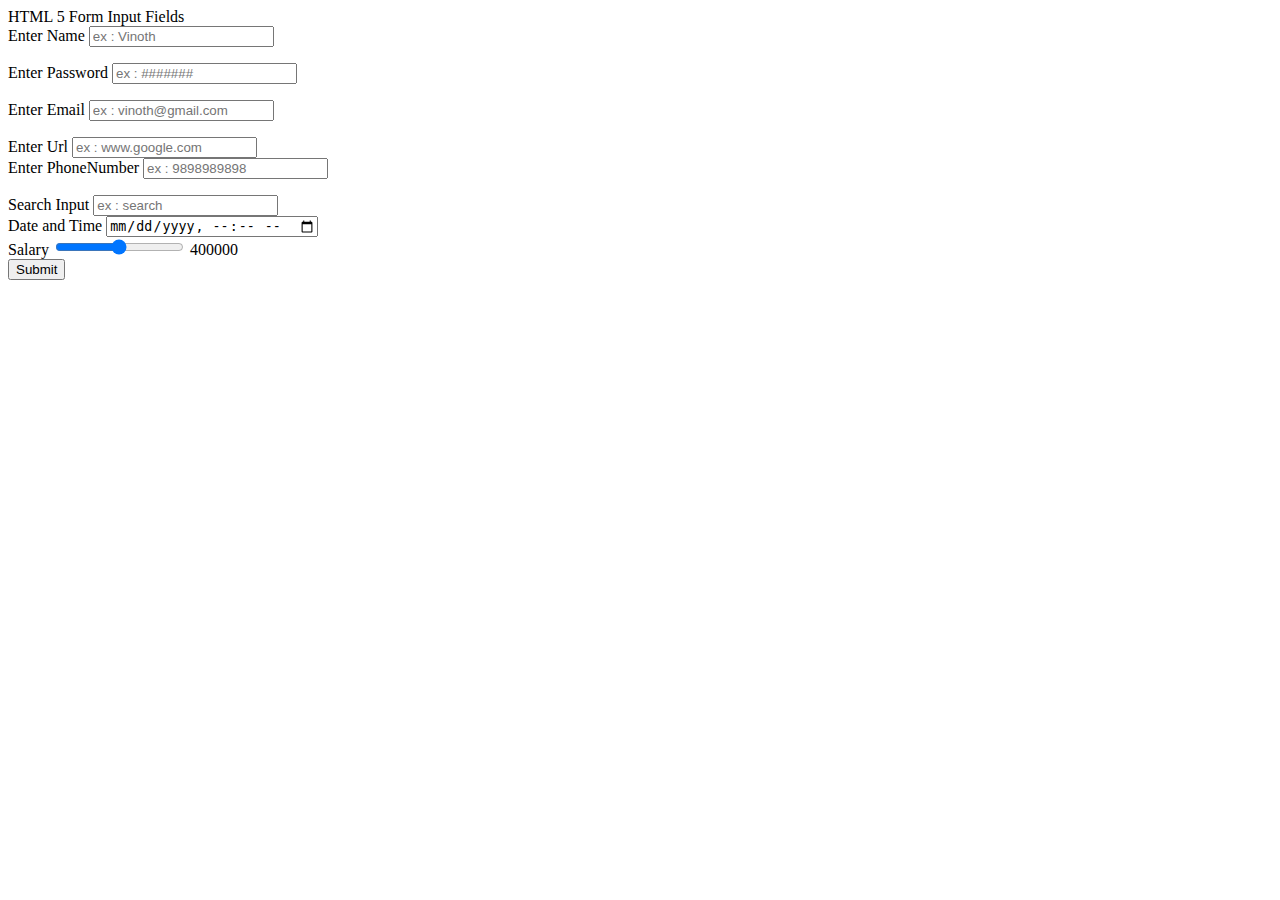
<file: index.html>
<!DOCTYPE html>
<html lang="en">
<head>
    <meta charset="UTF-8">
    <meta name="viewport" content="width=device-width, initial-scale=1.0">
    <title>User Details Form</title>
    <link rel="stylesheet" href="./style.css">
</head>
<body>
    <form id="myForm">
        <header>HTML 5 Form Input Fields</header>
        <div>
            <label for="text">Enter Name</label>
            <input type="text" id="text" name="text" placeholder="ex : Vinoth " value="" required>
            <p id="nameError" class="error"></p>
        </div>
         <div>
            <label for="password">Enter Password</label>
            <input type="password" id="password" name="pass"placeholder="ex : #######" required>
            <p id="passwordError" class="error"></p>
        </div>
         <div>
            <label for="email">Enter Email</label>
            <input type="email" id="email" name="email" placeholder="ex : vinoth@gmail.com " required>
            <p id="emailError" class="error"></p>
        </div>
         <div>
            <label for="url">Enter Url</label>
            <input type="url" id="url" name="url" placeholder="ex : www.google.com " >
        </div>
         <div>
            <label for="phone">Enter PhoneNumber</label>
            <input type="number" id="phone" name="phone" placeholder="ex : 9898989898 ">
            <p id="phoneError" class="error"></p>
        </div>
         <div>
            <label for="search">Search Input</label>
            <input type="search" id="search" name="search" placeholder="ex : search">
        </div>
         <div class="nativeDateTime">
           <label for="date">Date and Time</label>
           <input type="datetime-local" id="date" name="date">
        </div>
         <div>
           <label for="salary">Salary</label>
           <input type="range" name="salary" id="salary" min="300000" max="500000" step="100" value="400000">
           <output class="salary-input" for="salary">400000</output>
        </div>
        <div>
           <button type="submit">Submit</button>
        </div>
    </form>

    <script src="./script.js"></script>
</body>
</html>
</file>
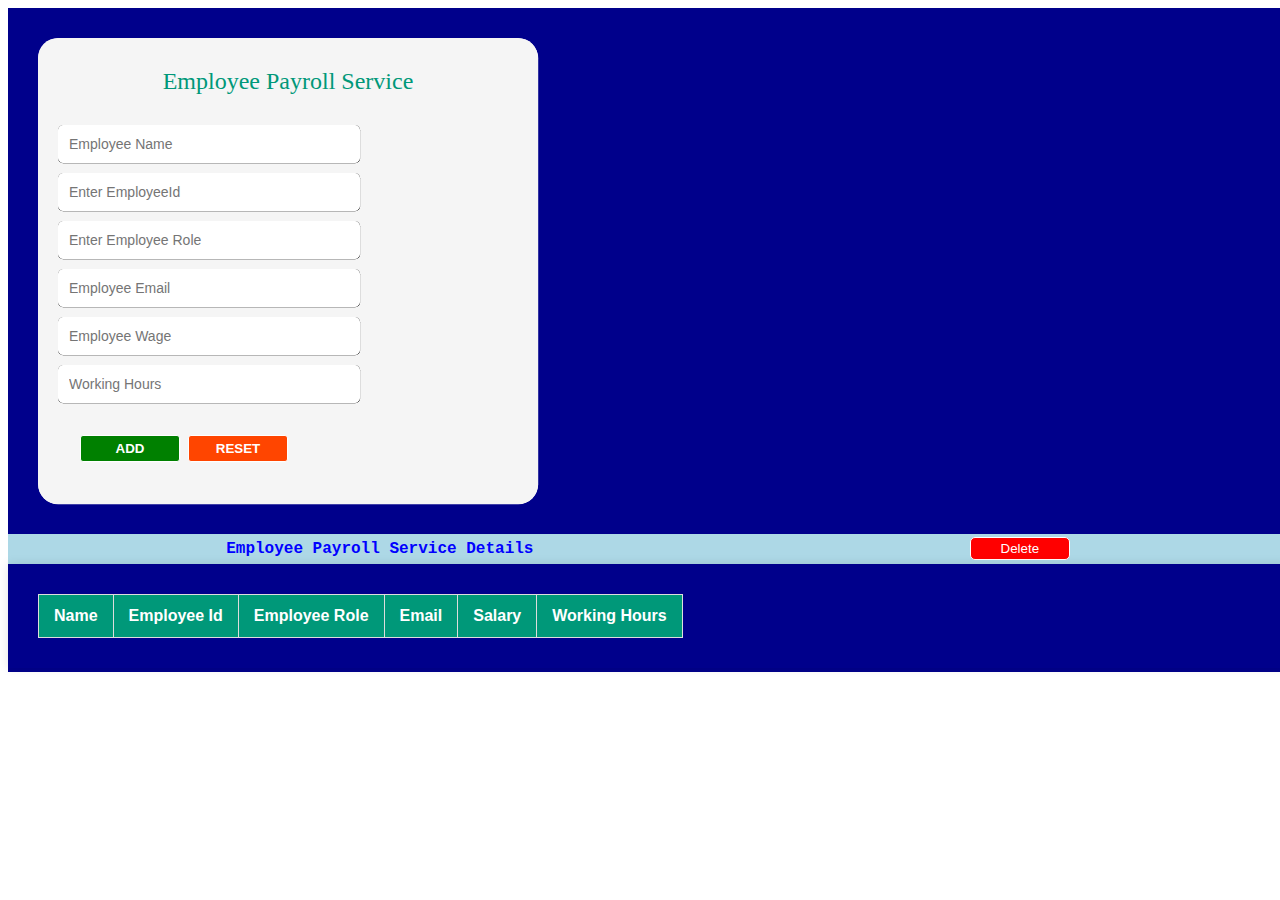
<file: employeePayroll/index.html>
<!DOCTYPE html>
<html lang="en">
    <head>
        <meta charset="UTF-8">
        <meta name="viewport" content="width=device-width, initial-scale=1.0">
        <title>Employee Payroll Service</title>
        <link rel="stylesheet" type="text/css" href="./empoyee.css">
    </head>
    <body>
        <div class="container">
        <div class="container-content">
            <h2>Employee Payroll Service</h2>
            <form  id="myForm">
                <div class="emp-content">
                    <input type="text" id="name" placeholder="Employee Name" required><br/>
                    <input type="number" id="empId" placeholder="Enter EmployeeId" required><br/>
                    <input type="text" id="role" placeholder="Enter Employee Role" required><br/>
                    <input type="email" id="email" placeholder="Employee Email" required><br/>
                    <input type="number" id="wage" placeholder="Employee Wage" required><br/>
                    <input type="number" id="hours" placeholder="Working Hours" min="1" max="12"><br/>

                   <div class="btn">
                        <button class="btn1" type="submit" >Add</button>
                        <button class="btn2" onclick="reset()" >reset</button>
                   </div>
                </div>
            </form>
        </div>

        <div class="head">
            <p>Employee Payroll Service Details</p>
            <button type="reset" onclick="deleteData()">Delete</button>
        </div>
        <table class="emp-table">
            <thead>
                <tr>
                    <th>Name</th>
                    <th>Employee Id</th>
                    <th>Employee Role</th>
                    <th>Email</th>
                    <th>Salary</th>
                    <th>Working Hours</th>
                </tr>
            </thead>
            <tbody id="employeeTable">
               
            </tbody>
        </table>
    </div>

    <script src="./employee.js"></script>
    </body>
</html>
</file>
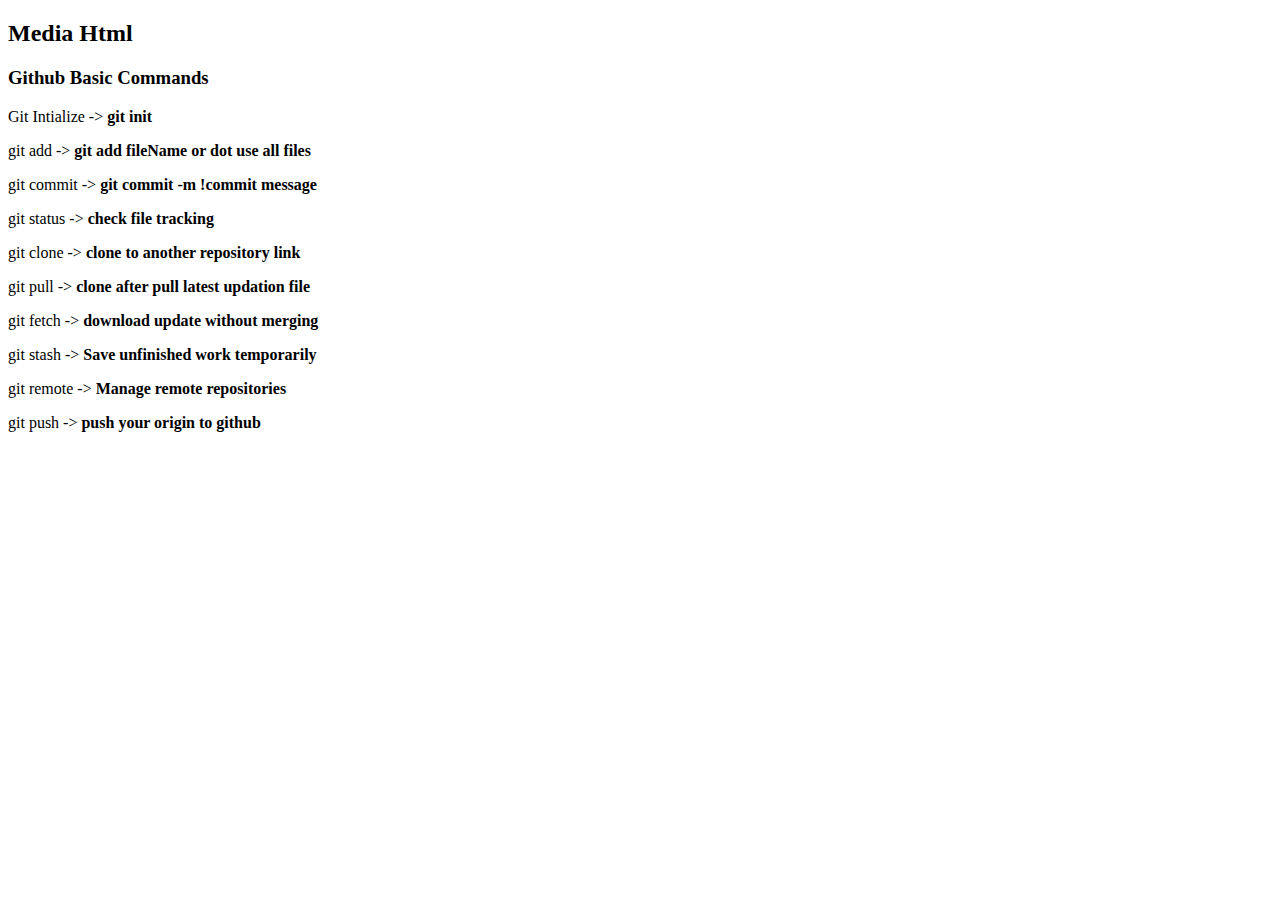
<file: media.html>
<!DOCTYPE html>
<html lang="en">
    <head>
        <meta charset="UTF-8">
        <meta name="viewport" content="width=device-width, initial-scale=1.0">
        <title>Media html</title>
        <link href="./style.css" rel="stylesheet">
    </head>
    <body>
        <div class="media">
            <h2>Media Html</h2>
            <div class="media-content">
                <h3>Github Basic Commands</h3>
                <div class="m-content">
                    <p>Git Intialize -> <strong>git init</strong></p>
                    <p>git add -> <strong>git add fileName or dot use all files</strong></p>
                    <p>git commit -> <strong>git commit -m !commit message</strong></p>
                    <p>git status -> <strong>check file tracking </strong></p>
                    <p>git clone -> <strong>clone to another repository link</strong></p>
                    <p>git pull -> <strong>clone after pull latest updation file</strong></p>
                    <p>git fetch -> <strong>download update without merging</strong></p>
                    <p>git stash -> <strong>Save unfinished work temporarily</strong></p>
                    <p>git remote -> <strong>Manage remote repositories</strong></p>
                    <p>git push -> <strong>push your origin to github</strong></p>
                </div>
            </div>
        </div>
    </body>
</html>
</file>
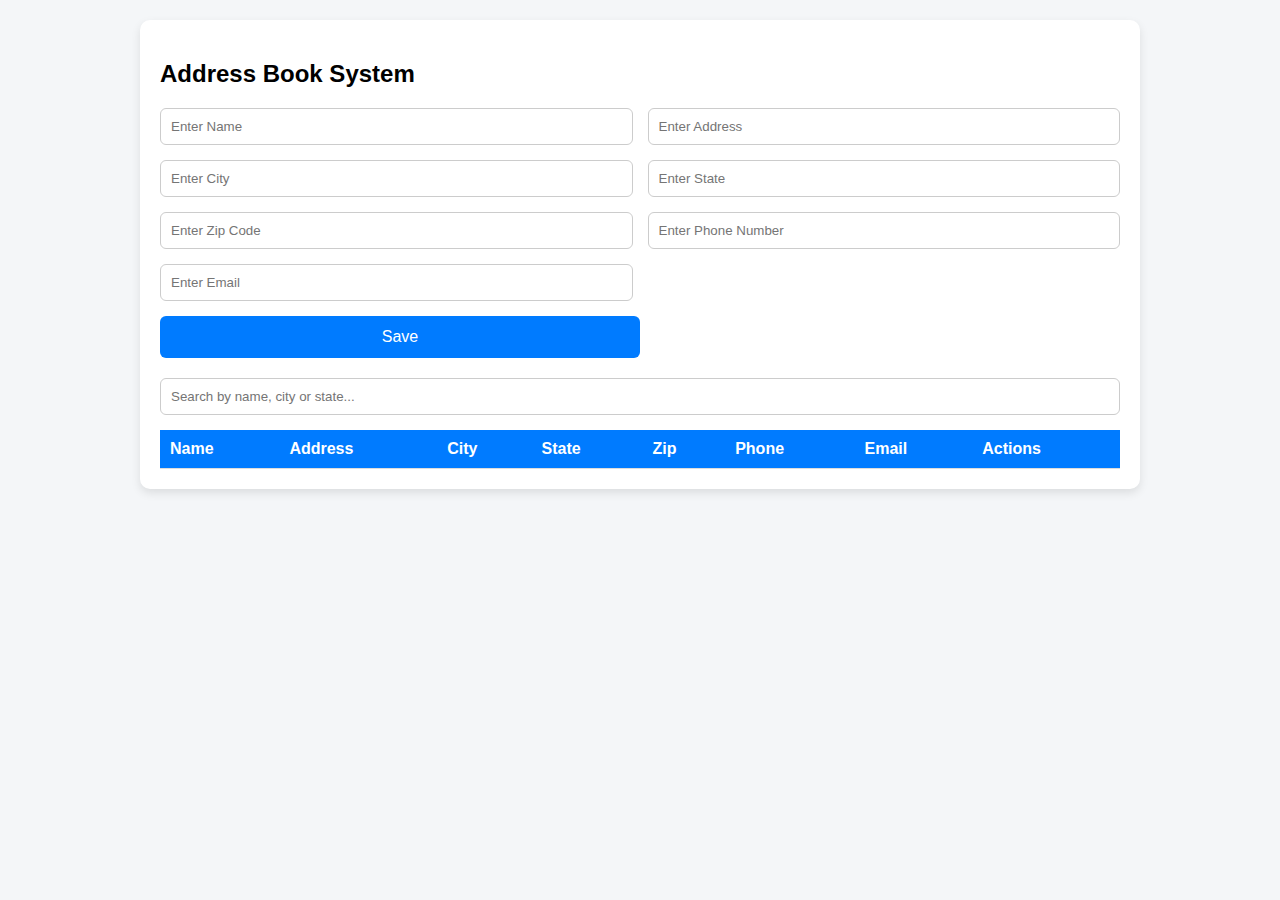
<file: addressBook/address.html>
<!DOCTYPE html>
<html lang="en">
<head>
    <meta charset="UTF-8">
    <meta name="viewport" content="width=device-width, initial-scale=1.0">
    <title>Address Book System</title>
    <link rel="stylesheet" type="text/css" href="./address.css">
</head>
<body>
    <div class="container">
        <div>
            <h2>Address Book System</h2>

            <form id="contactForm">
                <input type="text" id="name" placeholder="Enter Name" required>
                <input type="text" id="address" placeholder="Enter Address" required>
                <input type="text" id="city" placeholder="Enter City" required>
                <input type="text" id="state" placeholder="Enter State" required>
                <input type="text" id="zip" placeholder="Enter Zip Code" required>
                <input type="text" id="phone" placeholder="Enter Phone Number" required>
                <input type="email" id="email" placeholder="Enter Email" required>
                <button type="submit">Save</button>
            </form>
        </div>

        <div class="search-box">
            <input type="text" id="search" placeholder="Search by name, city or state...">
        </div>

        <table>
            <thead>
                <tr>
                    <th>Name</th>
                    <th>Address</th>
                    <th>City</th>
                    <th>State</th>
                    <th>Zip</th>
                    <th>Phone</th>
                    <th>Email</th>
                    <th>Actions</th>
                </tr>
            </thead>
            <tbody id="contactTable">

            </tbody>
        </table>
    </div>

    <script src="./address.js"></script>
</body>
</html>
</file>
<file: style.css>
.container {
    width: 100%;
    display: inline-block;
    margin:0 ;
    font-family: Cambria, Cochin, Georgia, Times, 'Times New Roman', serif;
}

.container-content {
   display: flex;
   flex-direction:column;
   margin-left: 30px;
   padding:10px ;
   background-color:lightblue;
   color:white ;
   width: 500px;
   height: auto;
   border-radius: 20px;
   box-sizing: border-box;
   box-shadow: 0.2px 0.3px;
}
.container-content h2 {
    text-align: center;
    font-family: Cambria, Cochin, Georgia, Times, 'Times New Roman', serif;
    font-weight: 100;
    
}

.emp-content{
    padding:10px ;
    width:300px;
}

.emp-content input{
    margin-bottom: 10px;
    width: 280px;
    padding:10px 10px;
    outline: none;
    border:1px solid white;
    border-radius: 5px;
    box-shadow: 0.1px 0.2px;
    font-size: 14px;
}
.btn {
    width: 100%;
    padding:10px;
    margin:10px;
}

.btn button{
    width: 100px;
    border:1px solid white ;
    padding:5px;
    margin:2px ;
    cursor: pointer;
    border-radius: 3px;
    font-weight: bold;
    text-transform: uppercase;
    box-shadow: 0.2px 0.2px 0.2px;
}

.btn .btn1{
    background-color: green;
    color:white;
}


.btn1:hover {
    color:green ;
    background-color: white;
    font-size: 15px;
}

.emp-table {
    width: 100%;
    border-collapse: collapse;
    font-family: Arial, sans-serif;
    margin: 20px 0;
    box-shadow: 0 0 10px rgba(0,0,0,0.1)
}

.emp-table thead tr{
    background-color: #009879;
    color: #ffffff;
    text-align: left;
}
.emp-table th, .emp-table td {
    padding:12px 15px ;
    border:1px solid #ddd ;
}


.emp-table tbody tr:nth-child(even) {
  background-color: #f3f3f3;
}

.emp-table tbody tr:hover {
  background-color: #d1f0ea;
  cursor: pointer;
}
</file>
<file: employeePayroll/empoyee.css>
.container {
    width: 100vw;
    display: inline-block;
    margin:0 ;
    font-family: Cambria, Cochin, Georgia, Times, 'Times New Roman', serif;
    background-color:darkblue;
    height: 100%;
}

.container-content {
   display: flex;
   flex-direction:column;
   margin: 30px;
   padding:10px ;
   background-color:whitesmoke;
   color:white ;
   width: 500px;
   height: auto;
   border-radius: 20px;
   box-sizing: border-box;
   box-shadow: 0.2px 0.3px;
}
.container-content h2 {
    text-align: center;
    font-family: Cambria, Cochin, Georgia, Times, 'Times New Roman', serif;
    font-weight: 100;
    color:#009879;
    
}

.emp-content{
    padding:10px ;
    width:300px;
}

.emp-content input{
    margin-bottom: 10px;
    width: 280px;
    padding:10px 10px;
    outline: none;
    border:1px solid white;
    border-radius: 5px;
    box-shadow: 0.1px 0.2px;
    font-size: 14px;
}
.btn {
    width: 100%;
    padding:10px;
    margin:10px;
}

.btn button{
    width: 100px;
    border:1px solid white ;
    padding:5px;
    margin:2px ;
    cursor: pointer;
    border-radius: 3px;
    font-weight: bold;
    text-transform: uppercase;
    box-shadow: 0.2px 0.2px 0.2px;
}

.btn .btn1{
    background-color: green;
    color:white;
}

.btn .btn2{
    background-color:orangered;
    color:white;
}

.btn1:hover {
    color:green ;
    background-color: white;
    font-size: 15px;
}
.btn2:hover {
    color:orangered ;
    background-color: white;
    font-size: 15px;
}

.emp-table {
    display:inline-block;
    align-items: center;
    width: 100%;
    height: auto;
    border-collapse: collapse;
    font-family: Arial, sans-serif;
    box-shadow: 0 0 10px rgba(0,0,0,0.1);
    padding: 30px;
    
}

.emp-table thead tr{
    background-color: #009879;
    color: #ffffff;
    text-align: left;
}
.emp-table th, .emp-table td {
    padding:12px 15px ;
    border:1px solid #ddd ;
    color:white;
}
.emp-table button{
    margin:10px;
    padding:5px ;
    border:1px solid black ;
}


.emp-table tbody tr:nth-child(even) {
  background-color:black;
  
}

.emp-table tbody tr:hover {
  background-color:grey;
  cursor: pointer;
}

.head {
    width:100vw ;
    height: 30px;
    background-color: lightblue;
    display: flex;
    flex-direction: row;
    justify-content: space-around;
    align-items: center;
}
.head p {
    font-family: 'Courier New', Courier, monospace;
    color:blue;
    font-weight: bold;
}
.head button{
    padding:3px;
    width:100px;
    border:1px solid white ;
    border-radius: 5px;
    background-color: red;
    color: white;
    cursor: pointer;
}

.head button:hover {
    color:red ;
    background-color: white;
    font-size: 14px;
}
</file>
<file: addressBook/address.css>
* { 
    box-sizing: border-box; 
    font-family: Arial, Helvetica, sans-serif; 
}
body { 
    background:#f4f6f8; 
    margin:0; 
    padding:20px; 
}
h1 { 
    text-align:center; 
}

.container {
    max-width: 1000px;
    margin: auto;
    background: #fff;
    padding: 20px;
    border-radius: 10px;
    box-shadow: 0 4px 10px rgba(0,0,0,0.1);
}

form {
    display: grid;
    grid-template-columns: repeat(2, 1fr);
    gap: 15px;
    margin-bottom: 20px;
}

form input {
    padding: 10px;
    border-radius: 6px;
    border: 1px solid #ccc;
}

form button {
    grid-column: span 2;
    padding: 12px;
    border: none;
    border-radius: 6px;
    background: #007bff;
    color: white;
    font-size: 16px;
    cursor: pointer;
    width: 50%;
}


form button:hover { 
    background:#0056b3; 
}


.search-box {
    margin-bottom: 15px;
}


.search-box input {
    width: 100%;
    padding: 10px;
    border-radius: 6px;
    border: 1px solid #ccc;
}

table {
    width: 100%;
    border-collapse: collapse;
}

table thead { 
    background:#007bff; 
    color:white; 
}

table th, table td {
    padding: 10px;
    text-align: left;
    border-bottom: 1px solid #ddd;
}


.actions button {
    margin-right: 5px;
    padding: 6px 10px;
    border: none;
    border-radius: 4px;
    cursor: pointer;
    color: white;
}

.edit { background:#28a745; }
.delete { background:#dc3545; }


@media (max-width: 768px) {
    form { 
        grid-template-columns: 1fr; 
    }
    form button { 
        grid-column: span 1; 
    }
}
</file>
